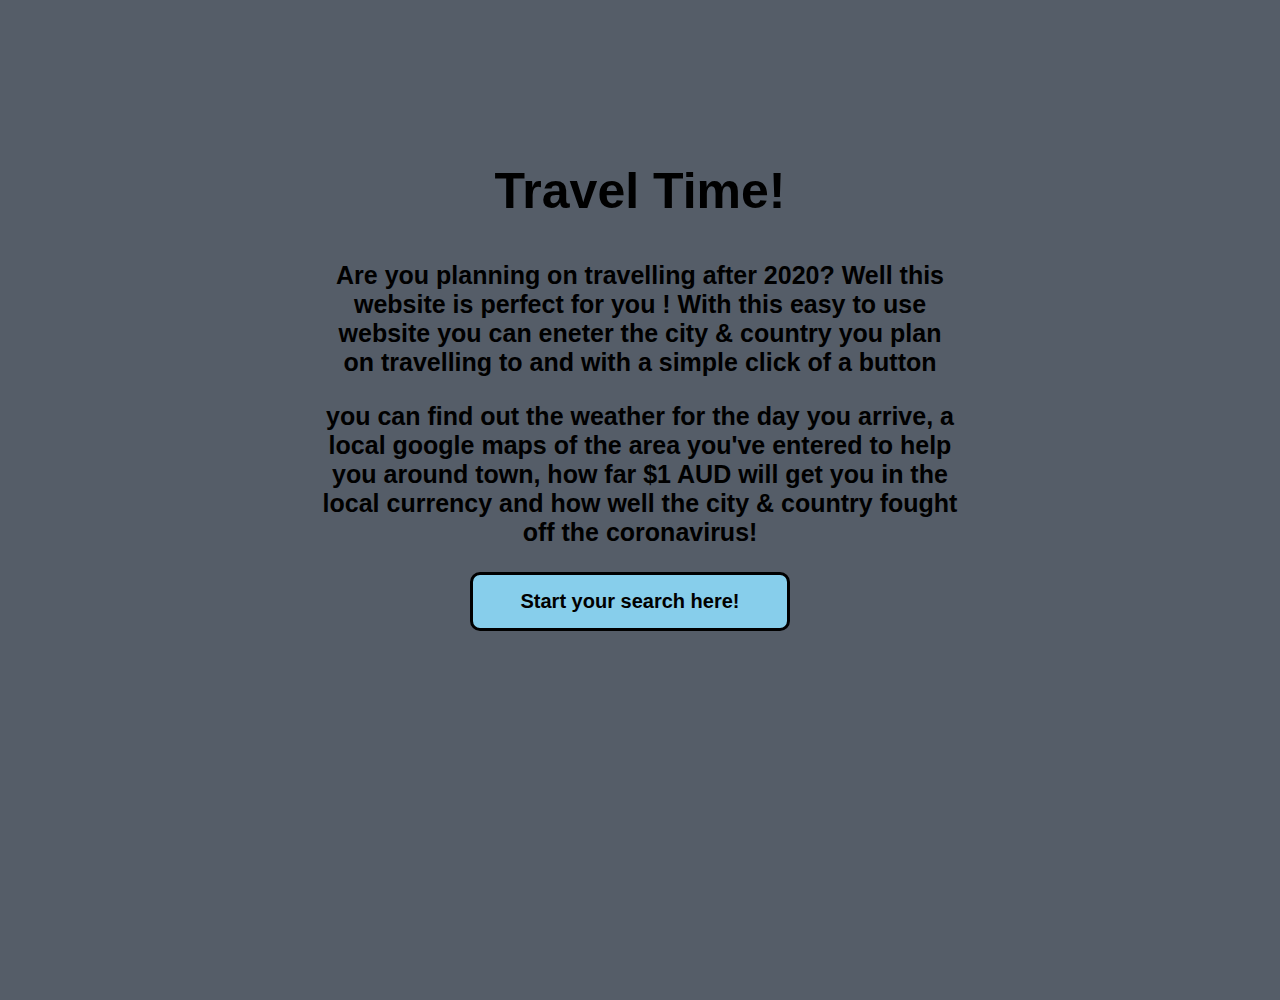
<file: index.html>
<!DOCTYPE html>
<html lang="en">
<head>
    <meta charset="UTF-8">
    <meta name="viewport" content="width=device-width, initial-scale=1.0">
    <link href="style.css" rel="stylesheet" type="text/css">
    <title>Travel Time!</title>
</head>
<body class="frontpage">

    <div class="frontcontent">

        <h2 class="fronth2">Travel Time!</h2>

        <p class="frontp">
            Are you planning on travelling after 2020? Well this website is perfect for you !
            With this easy to use website you can eneter the city & country you plan on travelling to
            and with a simple click of a button
        </p>
        <p class="frontp">
            you can find out the weather for the day you arrive,
            a local google maps of the area you've entered to help you around town, how far $1 AUD will
            get you in the local currency and how well the city & country fought off the coronavirus!
        </p>

        <a onclick="" href="index1.html"><button class="fronta">Start your search here!</button></a>
    </div>
    
</body>
</html>
</file>
<file: style.css>
#map  {
    height: 300px;
    width: 40%;
    float: right;
    border-width: 10px;
}
.city-name, .covid {
    text-align: center;    
}
.covid-cases {
    margin-top: 100px;
}
/* Aligning Current Temp and Currency in the center of the map */
.col-1 {
    margin-top: 80px;
    margin-bottom: 70px;
}
.current, .currency {
    text-align: center;
    margin-top: 5px;
}
.uk-form-width-medium {
    width: 240px;
}
h1 {
    margin-bottom: 20px;
}
h2 {
    text-align: center;
}
h3 {
    margin-top: 5px;
}
html,
        body {
            height: 100%;
            margin: 0;
            background-color: rgb(85, 93, 104);
        }

        #box {
            display: flex;
            flex-flow: column;
            height: 100%;
        }

        header {
            flex: 0 1 auto;
        }

        #content {
            flex: 1 1 auto;
        }

        footer {
            flex: 0 1 auto;
        }

/* Media Queries for Phone Responsivity */
@media screen and (max-width: 660px) {
    #map {
        height: 250px;
        width: 100%;
        display: flex;
        margin-left: auto;
        margin-right: auto;
        border-width: 3px;
        margin-bottom: 15px;
    } 
    h3 {
        font-size: 16px;
    }
    h1 {
        margin-bottom: 15px;
            
    }
    h2 {
        margin-top: 0px;
        font-size: 25px;
    }
    .covid-cases {
        margin-top: 20px;
    }
    .col-1 {
        margin-bottom: 30px;
    }
}

/* frontpage */
.frontpage {
    background-image: url(http://media.bom.gov.au/social/upload/images/iStock-blue-sea-resize.jpg);
    background-size: cover;
    background-attachment: fixed;
}

.frontcontent {
    background:transparent;
    width: 50%;
    padding: 20px;
    margin: 100px auto;
    border-radius: 20px;
}

.fronth2 {
    color:black;
    font-size: 50px;
    text-align: center;
    font-family: 'Trebuchet MS', 'Lucida Sans Unicode', 'Lucida Grande', 'Lucida Sans', Arial, sans-serif;
}

.frontp {
    text-align: center;
    font-size: 25px;
    color:black;
    font-weight: bold;
    font-family:'Trebuchet MS', 'Lucida Sans Unicode', 'Lucida Grande', 'Lucida Sans', Arial, sans-serif;
}

.fronta {
    border: solid black;
    width: 50%;
    background-color:skyblue;
    border-radius: 10px;
    color:black;
    font-size: 20px;
    font-weight: bold;
    padding: 15px;
    margin-left: 150px;
    font-family: 'Trebuchet MS', 'Lucida Sans Unicode', 'Lucida Grande', 'Lucida Sans', sans-serif;
}

/* Media Queries for Phone Responsivity - front page */
@media screen and (max-width: 660px) {
    .frontp {
    font-size: 18px;
    }
    .frontcontent {
        width: 70%;
    }
    .fronta {
        margin-left: 90px;
    }
}
</file>
